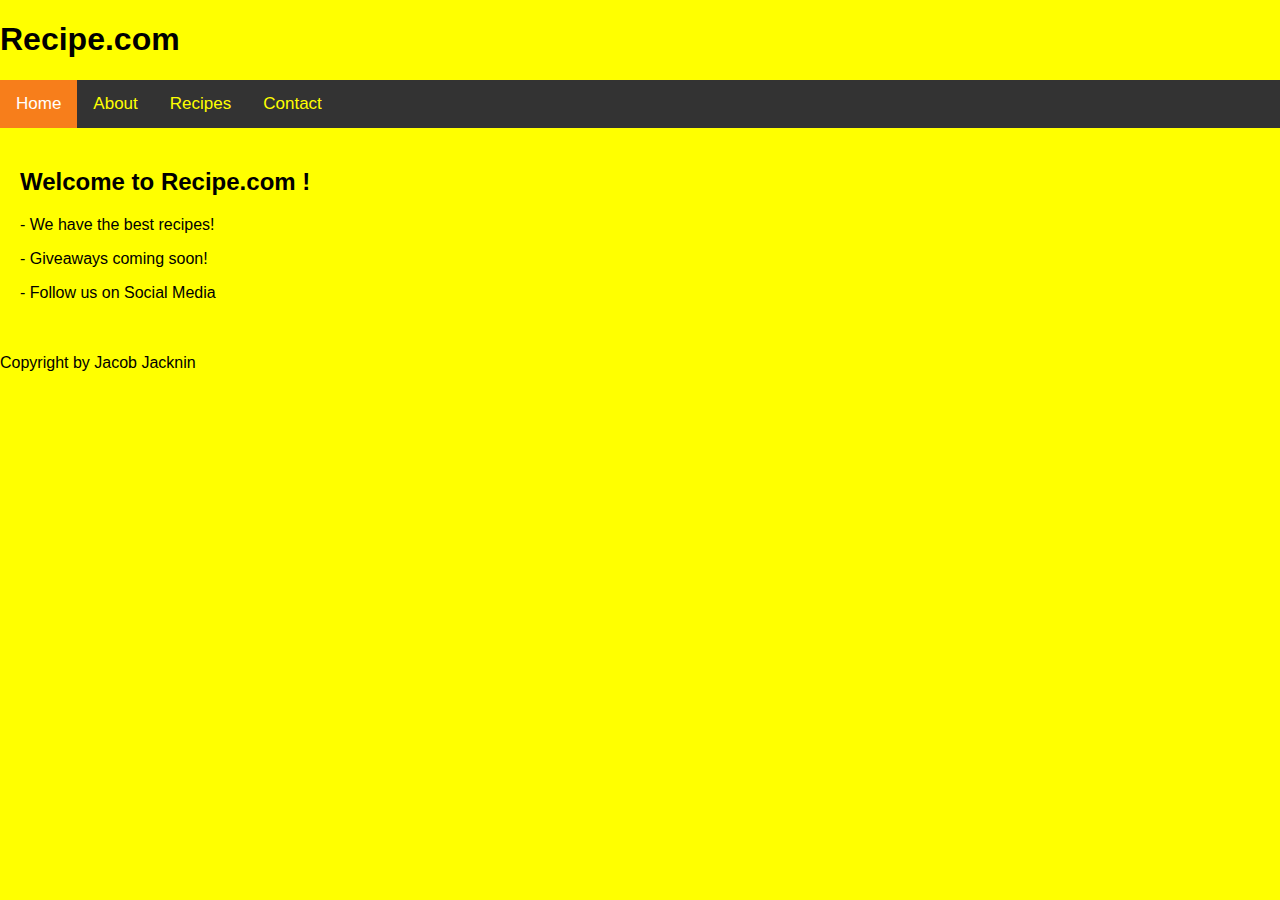
<file: index.html>
<!DOCTYPE html>
<html>
<head>
       
    <title></title>
    
    <link rel="stylesheet" href="https://cdnjs.cloudflare.com/ajax/libs/font-awesome/4.7.0/css/font-awesome.min.css">
    <link rel="stylesheet" href="css/main.css">
</head>
<body>
       <div class="content">


    <header> 
      
          <h1> Recipe.com </h1>
      
      </header>
      
      
      
      
        
         
        <nav class="topnav" id="myTopnav">
                <a href="index.html" class="active">Home</a>
                <a href="about.html">About</a>
                <a href="recipes.html">Recipes</a>
                
                <a href="contact.html">Contact</a>
                <a href="javascript:void(0);" class="icon" onclick="myFunction()">
                  <i class="fa fa-bars"></i>
                </a>
            </nav>
            
            <div class="main">
                
                <h2> Welcome to Recipe.com ! </h2>
                
                <p>- We have the best recipes! </p>
                <p>- Giveaways coming soon! </p>
                <p>- Follow us on Social Media</p>
                
            
            </div>
            

</div>
            
            
             
                
                

        <script>
        /* Toggle between adding and removing the "responsive" class to topnav when the user clicks on the icon */
function myFunction() {
  var x = document.getElementById("myTopnav");
  if (x.className === "topnav") {
    x.className += " responsive";
  } else {
    x.className = "topnav";
  }
}

            
            
</script>

</body>


</html>




<footer>
  <p>Copyright by Jacob Jacknin</p>
</footer>
</file>
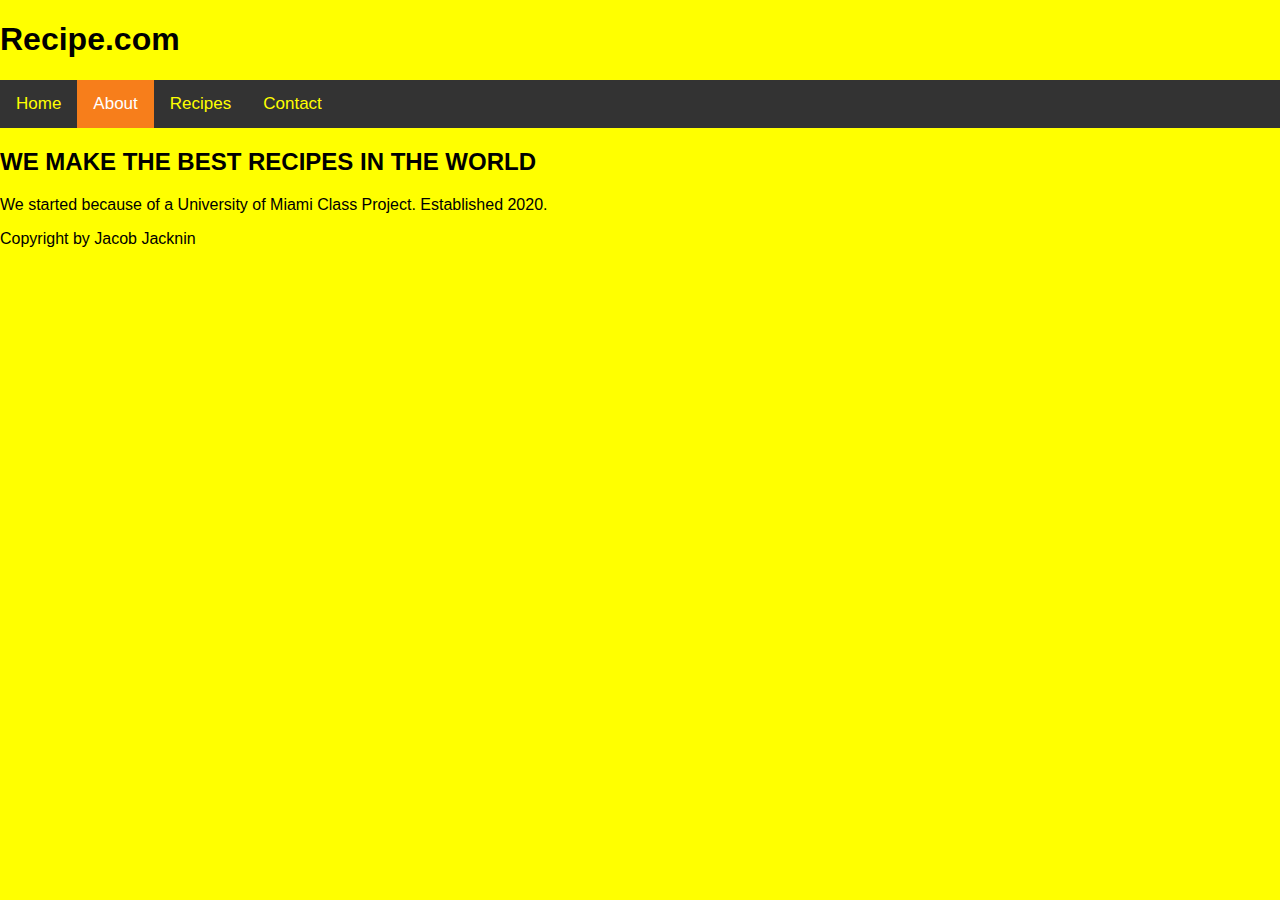
<file: about.html>
<!DOCTYPE html>
<html>
<head>
        <meta charset="utf-8">
    <title>Recipe</title>
    <link rel="stylesheet" href="https://cdnjs.cloudflare.com/ajax/libs/font-awesome/4.7.0/css/font-awesome.min.css">
    <link rel="stylesheet" href="css/main.css">
</head>
<body>
       
       <div class="content">
            <h1> Recipe.com </h1>
       
        <nav class="topnav" id="myTopnav">
                <a href="index.html">Home</a>
                <a href="about.html"  class="active">About</a>
            <a href="recipes.html">Recipes</a>
                <a href="contact.html">Contact</a>
                <a href="javascript:void(0);" class="icon" onclick="myFunction()">
                  <i class="fa fa-bars"></i>
                </a>
            </nav>
   <h2> WE MAKE THE BEST RECIPES IN THE WORLD</h2>
                
                <p> We started because of a University of Miami Class Project. Established 2020. </p>
            
            </div>

        <script>
        /* Toggle between adding and removing the "responsive" class to topnav when the user clicks on the icon */
function myFunction() {
  var x = document.getElementById("myTopnav");
  if (x.className === "topnav") {
    x.className += "responsive";
  } else {
    x.className = "topnav";
  }
}
            
            
          
</script>
</body>
</html>

<footer>
  <p>Copyright by Jacob Jacknin</p>
</footer>
</file>
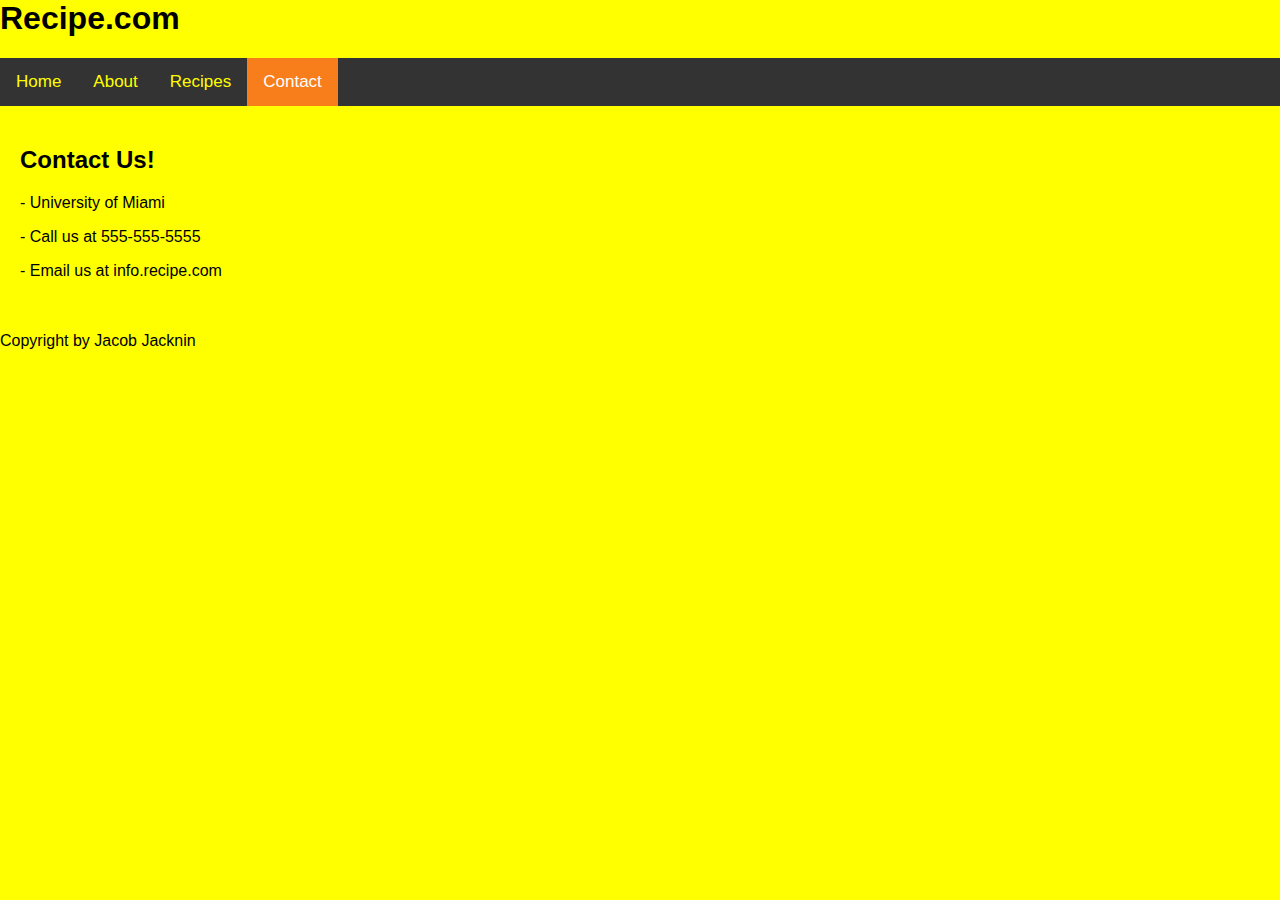
<file: contact.html>
<html> 

   
   <link rel="stylesheet" href="https://cdnjs.cloudflare.com/ajax/libs/font-awesome/4.7.0/css/font-awesome.min.css">
    <link rel="stylesheet" href="css/main.css">
<body>
       <div class="content">

<head> </head>
    <header> 
      
          <h1> Recipe.com </h1>
      
      </header>
      
    
       
       
        <nav class="topnav" id="myTopnav">
                <a href="index.html" >Home</a>
                <a href="about.html">About</a>
                <a href="recipes.html">Recipes</a>
                <a href="contact.html" class="active" >Contact</a>
                <a href="javascript:void(0);" class="icon" onclick="myFunction()">
                  <i class="fa fa-bars"></i>
                </a>
            </nav>
            
            <div class="main">
                
                <h2> Contact Us! </h2>
                
                <p>- University of Miami  </p>
                <p>- Call us at 555-555-5555 </p>
                <p>- Email us at info.recipe.com </p>
                
            </div>

</div>
            

        <script>
        /* Toggle between adding and removing the "responsive" class to topnav when the user clicks on the icon */
function myFunction() {
  var x = document.getElementById("myTopnav");
  if (x.className === "topnav") {
    x.className += " responsive";
  } else {
    x.className = "topnav";
  }
}
</script>
</body>
<head/>
  </html>
  
  <footer>
  <p>Copyright by Jacob Jacknin </p>
</footer>
</file>
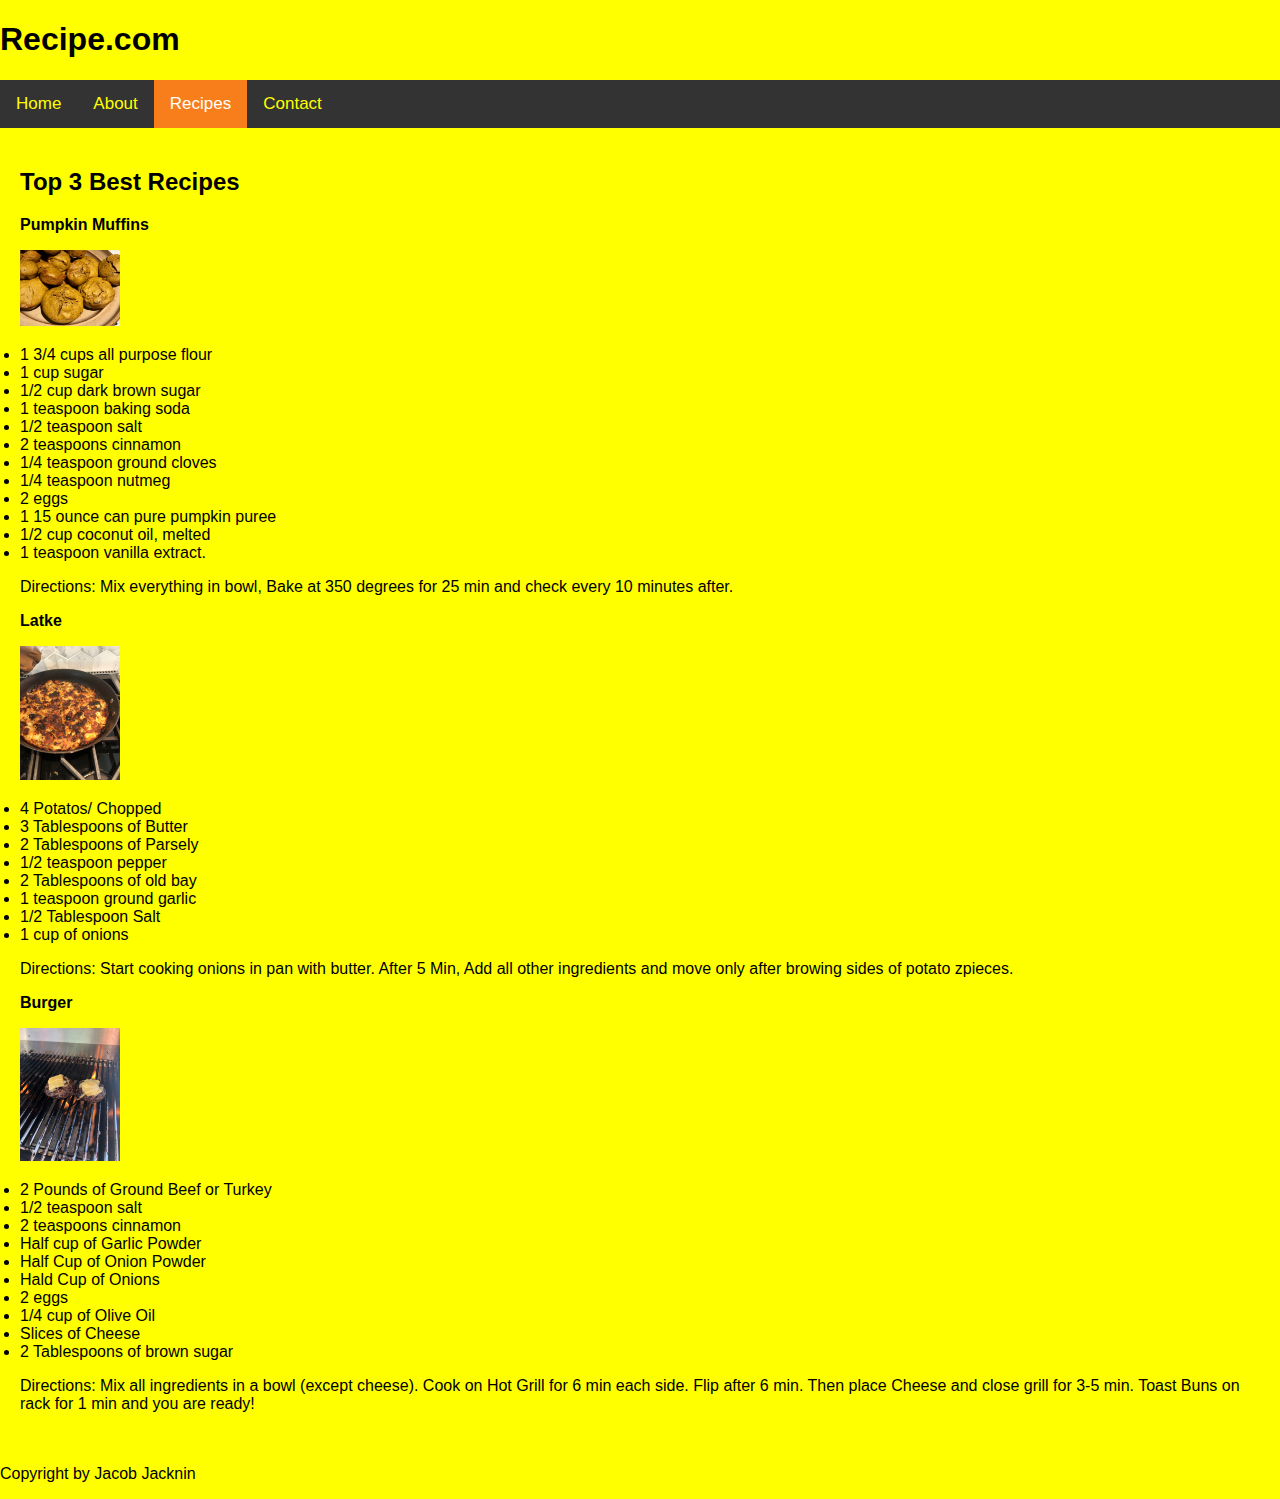
<file: recipes.html>
<!DOCTYPE html>
<html>
<head>
        <meta charset="utf-8">
    <title>  BRAND </title>
  
    <link rel="stylesheet" href="https://cdnjs.cloudflare.com/ajax/libs/font-awesome/4.7.0/css/font-awesome.min.css">
    <link rel="stylesheet" href="css/main.css">
</head>
<body>
        <div class="content">
            <h1> Recipe.com </h1>
        <nav class="topnav" id="myTopnav">
                <a href="index.html">Home</a>
                <a href="about.html" >About</a>
            <a href="recipes.html" class="active">Recipes</a>
                <a href="contact.html"  >Contact</a>
                <a href="javascript:void(0);" class="icon" onclick="myFunction()">
                  <i class="fa fa-bars"></i>
                </a>
            </nav>
            
                <div class="main">
                
                <h2>Top 3 Best Recipes</h2>
                
               <strong><p> Pumpkin Muffins </p> </strong> 
               
                    <img src="imgs/muffins.jpg" alt="muffins" width= 100 hieght= 50 >
                    
                    <p> 
                    
  <li> 1 3/4 cups all purpose flour </li>  
<li>1 cup sugar </li>
<li>1/2 cup dark brown sugar </li>
<li>1 teaspoon baking soda </li>
<li> 1/2 teaspoon salt </li>
<li> 2 teaspoons cinnamon </li>
<li> 1/4 teaspoon ground cloves </li>
<li> 1/4 teaspoon nutmeg </li>
<li>2 eggs  </li>
<li>1 15 ounce can pure pumpkin puree  </li>
<li>1/2 cup coconut oil, melted </li>
<li> 1 teaspoon vanilla extract. </li> </p> 
                        
    <p> 
                    
                
Directions: Mix everything in bowl, Bake at 350 degrees for 25 min and check every 10 minutes after. 

</p>
        
               
               <strong>  <p>Latke</p> </strong>
                   <img src="imgs/latkes.jpg" alt="latka" width= 100 hieght= 50 >
                   
                  <p> 
                    
  <li> 4 Potatos/ Chopped  </li>  
<li> 3 Tablespoons of Butter  </li>
<li> 2 Tablespoons of Parsely  </li>
<li> 1/2 teaspoon pepper </li>
<li> 2 Tablespoons of old bay  </li>
<li> 1 teaspoon ground garlic </li>
<li> 1/2 Tablespoon Salt</li>
<li> 1 cup of onions </li>

                        
    <p> 
                    
                Directions: Start cooking onions in pan with butter. After 5 Min, Add all other ingredients and move only after browing sides of potato zpieces. 

</p>
       
       
        
                
            <strong>  <p> Burger </p> </strong>   
                  <img src="imgs/burgers.jpg" alt="latka" width= 100 hieght= 50 >
               
               
               
                 <p> 
                    
  <li> 2 Pounds of Ground Beef or Turkey </li>  
<li> 1/2 teaspoon salt </li>
<li> 2 teaspoons cinnamon </li>
 <li> Half cup of Garlic Powder</li>
<li> Half Cup of Onion Powder </li>
<li> Hald Cup of Onions </li>
<li>2 eggs </li>
 <li> 1/4 cup of Olive Oil</li> 
<li>Slices of Cheese </li>
<li> 2 Tablespoons of brown sugar </li> </p> 
                        
    <p> 
                    
                
Directions: Mix all ingredients in a bowl (except cheese). Cook on Hot Grill for 6 min each side. Flip after 6 min. Then place Cheese and close grill for 3-5 min. Toast Buns on rack for 1 min and you are ready! 

</p>
        
               
               
               
               
               
                
            </div>
            
    </div>
        <script>
        /* Toggle between adding and removing the "responsive" class to topnav when the user clicks on the icon */
function myFunction() {
  var x = document.getElementById("myTopnav");
  if (x.className === "topnav") {
    x.className += " responsive";
  } else {
    x.className = "topnav";
  }
}
</script>
</body>
</html>


<footer>
  <p>Copyright by Jacob Jacknin</p>
</footer>
</file>
<file: css/main.css>
body {
    margin: 0;
    font-family: Arial, Helvetica, sans-serif;
    border-color: yellow;
    background-color: yellow
    

  }
  
  .topnav {
    overflow: hidden;
    background-color: #333;
  }
  
  .topnav a {
    float: left;
    display: block;
    color: #FFFF00;
    text-align: center;
    padding: 14px 16px;
    text-decoration: none;
    font-size: 17px;
  }
  
  .topnav a:hover {
    background-color: #ddd;
    color: #666666;
  }
  
  .topnav a.active {
    background-color: rgb(247, 126, 27);
    color: white;
  }
  
  .topnav .icon {
    display: none;
  }

.main {
    padding: 20px;
   
    
}

  /* When the screen is less than 600 pixels wide, hide all links, except for the first one ("Home"). Show the link that contains should open and close the topnav (.icon) */
@media screen and (max-width: 600px) {
    .topnav a:not(:first-child) {display: none;}
    .topnav a.icon {
      float: right;
      display: block;
    }
  }
  
  /* The "responsive" class is added to the topnav with JavaScript when the user clicks on the icon. This class makes the topnav look good on small screens (display the links vertically instead of horizontally) */
  @media screen and (max-width: 600px) {
    .topnav.responsive {position: relative;}
    .topnav.responsive a.icon {
      position: absolute;
      right: 0;
      top: 0;
    }
    .topnav.responsive a {
      float: none;
      display: block;
      text-align: left;
    }
  }

{ 

    text-align: center
        
    
}

{ 
    background color: yellow; 
    
    
    
}
</file>
